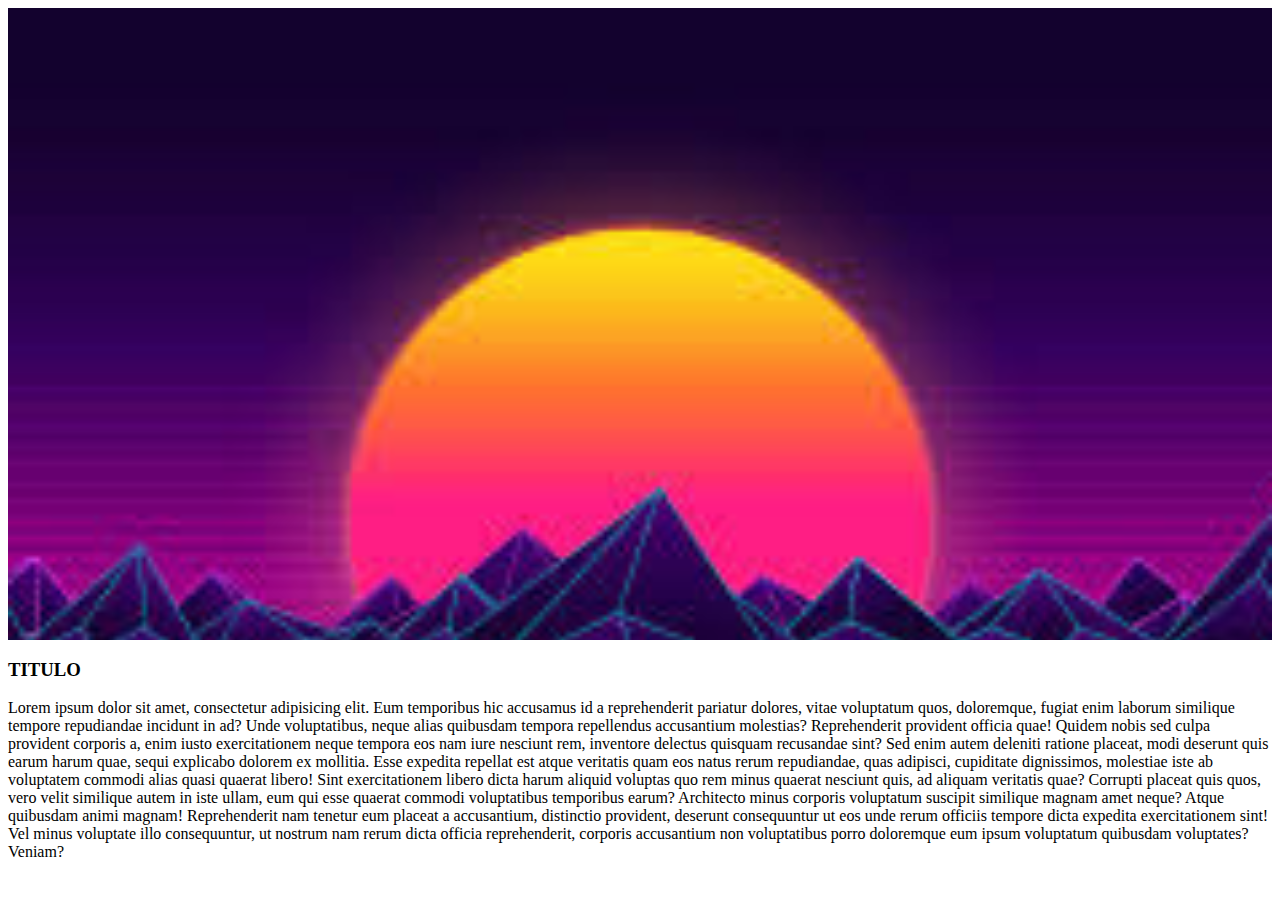
<file: finaljuanfe14-main/finaljuanfe14-main/home.html>
<!DOCTYPE html>
<html lang="en">
<head>
    <meta charset="UTF-8">
    <meta name="viewport" content="width=device-width, initial-scale=1.0">
    <title>Document</title>
    <link href="https://cdn.jsdelivr.net/npm/bootstrap@5.3.8/dist/css/bootstrap.min.css" rel="stylesheet" integrity="sha384-sRIl4kxILFvY47J16cr9ZwB07vP4J8+LH7qKQnuqkuIAvNWLzeN8tE5YBujZqJLB" crossorigin="anonymous">
    <link rel="stylesheet" href="./estilos.css">
    
</head>

<body>
    <div class="fondo">

    </div>

    <div class="container">
        <div class="row">
            <div class="col-12">
                <h3>TITULO</h3>
                <P>Lorem ipsum dolor sit amet, consectetur adipisicing elit. Eum temporibus hic accusamus id a reprehenderit pariatur dolores, vitae voluptatum quos, doloremque, fugiat enim laborum similique tempore repudiandae incidunt in ad? Unde voluptatibus, neque alias quibusdam tempora repellendus accusantium molestias? Reprehenderit provident officia quae! Quidem nobis sed culpa provident corporis a, enim iusto exercitationem neque tempora eos nam iure nesciunt rem, inventore delectus quisquam recusandae sint? Sed enim autem deleniti ratione placeat, modi deserunt quis earum harum quae, sequi explicabo dolorem ex mollitia. Esse expedita repellat est atque veritatis quam eos natus rerum repudiandae, quas adipisci, cupiditate dignissimos, molestiae iste ab voluptatem commodi alias quasi quaerat libero! Sint exercitationem libero dicta harum aliquid voluptas quo rem minus quaerat nesciunt quis, ad aliquam veritatis quae? Corrupti placeat quis quos, vero velit similique autem in iste ullam, eum qui esse quaerat commodi voluptatibus temporibus earum? Architecto minus corporis voluptatum suscipit similique magnam amet neque? Atque quibusdam animi magnam! Reprehenderit nam tenetur eum placeat a accusantium, distinctio provident, deserunt consequuntur ut eos unde rerum officiis tempore dicta expedita exercitationem sint! Vel minus voluptate illo consequuntur, ut nostrum nam rerum dicta officia reprehenderit, corporis accusantium non voluptatibus porro doloremque eum ipsum voluptatum quibusdam voluptates? Veniam?</P>

            </div>

        </div>
    </div>

    <div class="logo2">

    </div>


    <script src="https://cdn.jsdelivr.net/npm/bootstrap@5.3.8/dist/js/bootstrap.bundle.min.js" integrity="sha384-FKyoEForCGlyvwx9Hj09JcYn3nv7wiPVlz7YYwJrWVcXK/BmnVDxM+D2scQbITxI" crossorigin="anonymous"></script>
</body>
</html>
</file>
<file: finaljuanfe14-main/finaljuanfe14-main/estilos.css>
.colorPrincipal{
    background-color: plum;
}
.btn-primary{
    background-color: plum;
    border-color: plum
}

.btn-primary:hover{
    background-color: plum;
    border-color: plum;
}

 .fondo{
    background-image: url("../logoo.jpg");
    background-position: top center;
    background-size: cover;
    padding: 25%;
    background-attachment: fixed;
 }
  .fondo2{
    background-image: url("../logo2.jpg");
    background-position: top center;
    background-size: cover;
    padding: 25%;
    background-attachment: fixed;
  }
</file>
